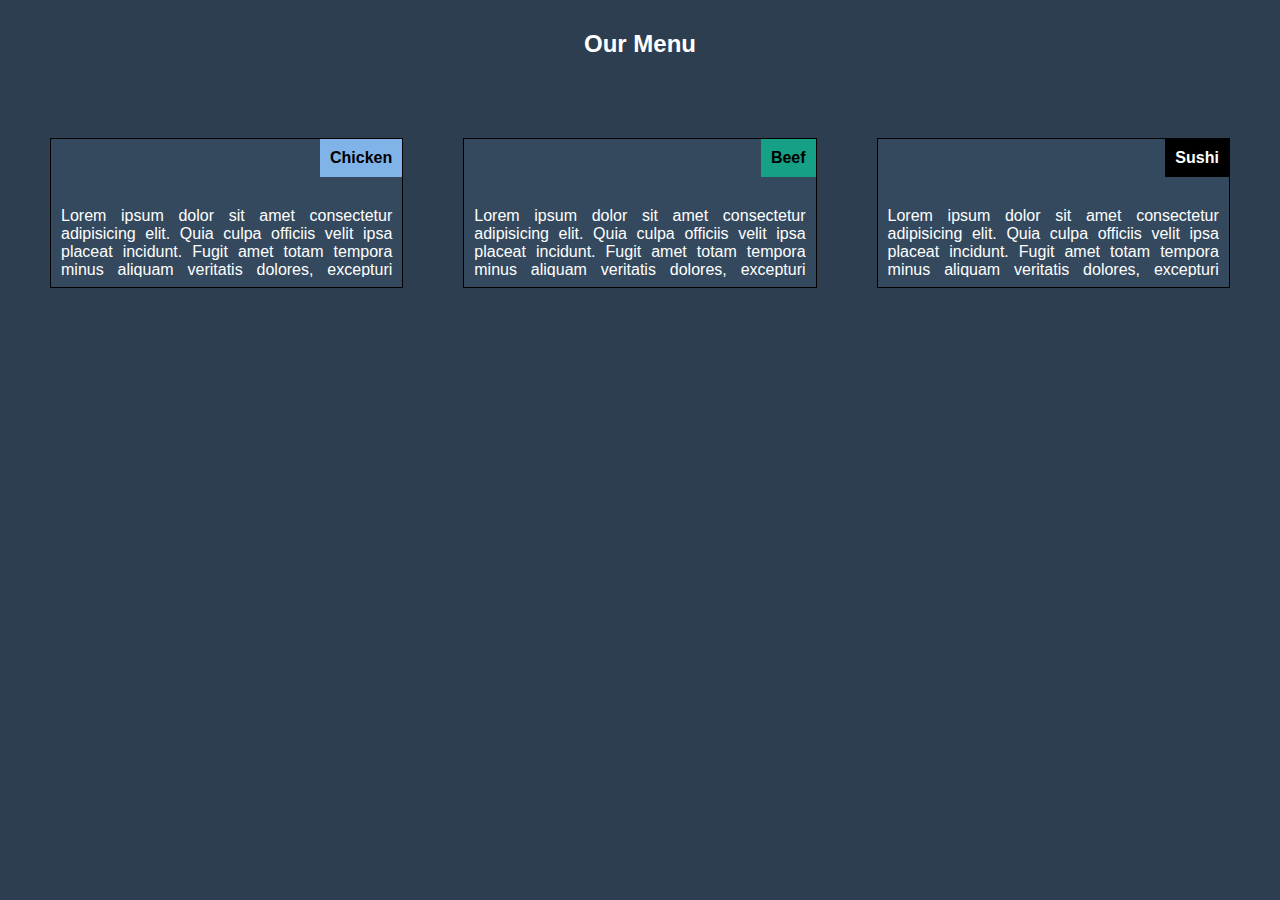
<file: Module2/index.html>
<!DOCTYPE html>
<html lang="en">
<head>
    <meta charset="UTF-8">
    <meta name="viewport" content="width=device-width, initial-scale=1.0">
    <title>Module2_Sol</title>
    <link rel="stylesheet" href="style.css">
</head>
<body>
    <h2>Our Menu</h2>
    <div class="content-container">
        <div class="individual col-md-4 col-sm-6 col-xs-12">
            <section class="content">
                <div id="first" class="content-header">Chicken</div>
                <p>Lorem ipsum dolor sit amet consectetur adipisicing elit. Quia culpa officiis velit ipsa placeat incidunt. 
                    Fugit amet totam tempora minus aliquam veritatis dolores, excepturi nulla ab vitae laudantium voluptas harum.</p>
            </section>
        </div>
        <div class="individual col-md-4 col-sm-6 col-xs-12">
            <section class="content">
                <div id="second" class="content-header">Beef</div>
                <p>Lorem ipsum dolor sit amet consectetur adipisicing elit. Quia culpa officiis velit ipsa placeat incidunt. 
                    Fugit amet totam tempora minus aliquam veritatis dolores, excepturi nulla ab vitae laudantium voluptas harum.</p>
            </section>
        </div>
        <div class="individual col-md-4 col-sm-12 col-xs-12">
            <section  class="content">
                <div id="last" class="content-header ">Sushi</div>
                <p>Lorem ipsum dolor sit amet consectetur adipisicing elit. Quia culpa officiis velit ipsa placeat incidunt. 
                    Fugit amet totam tempora minus aliquam veritatis dolores, excepturi nulla ab vitae laudantium voluptas harum.</p>
            </section>
        </div>
    </div>
</body>
</html>
</file>
<file: Module2/style.css>
*{
    margin: 0%;
    padding: 0;
    box-sizing: border-box;
    font-family: Arial, Helvetica, sans-serif;
}
body{
    background-color: #2c3e50;
    padding: 30px 20px;
    text-align: center;
}
h2{
    color: white;
}
.content-container{
    width: 100%;
    margin-top: 50px;
}
.individual{
    padding: 30px;
}
.content{
    position: relative;
    width: 100%;
    height: 150px;
    background-color: #34495e;
    border: 1px solid black;
}
.content-header{
    position: absolute;
    right: 0;
    top: 0;
    width: auto;
    font-weight: bold;
    padding: 10px 10px;
    text-align: center;
}
.content #first{
    background-color: #80B4E8;
}

.content #second{
    background-color: #16a085;
}

.content #last{
    background-color: black;
    color: white;
}

.content > p{
    color: white;
    font-weight: normal;
    text-align: justify;
    padding: 10px 10px;
    position: absolute;
    bottom: 10px;
    height: 80px;
    overflow: hidden;
}

@media (min-width: 992px) {
    .col-md-1, .col-md-2, .col-md-3, .col-md-4, .col-md-5, .col-md-6, .col-md-7, .col-md-8, .col-md-9, .col-md-10, .col-md-11, .col-md-12 {
      float: left;
    }
    .col-md-1 {
      width: 8.33%;
    }
    .col-md-2 {
      width: 16.66%;
    }
    .col-md-3 {
      width: 25%;
    }
    .col-md-4 {
      width: 33.33%;
    }
    .col-md-5 {
      width: 41.66%;
    }
    .col-md-6 {
      width: 50%;
    }
    .col-md-7 {
      width: 58.33%;
    }
    .col-md-8 {
      width: 66.66%;
    }
    .col-md-9 {
      width: 74.99%;
    }
    .col-md-10 {
      width: 83.33%;
    }
    .col-md-11 {
      width: 91.66%;
    }
    .col-md-12 {
      width: 100%;
    }
  }
  @media (min-width: 768px) and (max-width: 991px) {
    .col-sm-1, .col-sm-2, .col-sm-3, .col-sm-4, .col-sm-5, .col-sm-6, .col-sm-7, .col-sm-8, .col-sm-9, .col-sm-10, .col-sm-11, .col-sm-12 {
      float: left;
    }
    .col-sm-1 {
      width: 8.33%;
    }
    .col-sm-2 {
      width: 16.66%;
    }
    .col-sm-3 {
      width: 25%;
    }
    .col-sm-4 {
      width: 33.33%;
    }
    .col-sm-5 {
      width: 41.66%;
    }
    .col-sm-6 {
      width: 50%;
    }
    .col-sm-7 {
      width: 58.33%;
    }
    .col-sm-8 {
      width: 66.66%;
    }
    .col-sm-9 {
      width: 74.99%;
    }
    .col-sm-10 {
      width: 83.33%;
    }
    .col-sm-11 {
      width: 91.66%;
    }
    .col-sm-12 {
      width: 100%;
    }
  }
  @media (max-width: 767) {
    .col-xs-1, .col-xs-2, .col-xs-3, .col-xs-4, .col-xs-5, .col-xs-6, .col-xs-7, .col-xs-8, .col-xs-9, .col-xs-10, .col-xs-11, .col-xs-12 {
      float: left;
    }
    .col-xs-1 {
      width: 8.33%;
    }
    .col-xs-2 {
      width: 16.66%;
    }
    .col-xs-3 {
      width: 25%;
    }
    .col-xs-4 {
      width: 33.33%;
    }
    .col-xs-5 {
      width: 41.66%;
    }
    .col-xs-6 {
      width: 50%;
    }
    .col-xs-7 {
      width: 58.33%;
    }
    .col-xs-8 {
      width: 66.66%;
    }
    .col-xs-9 {
      width: 74.99%;
    }
    .col-xs-10 {
      width: 83.33%;
    }
    .col-xs-11 {
      width: 91.66%;
    }
    .col-xs-12 {
      width: 100%;
    }
  }
</file>
